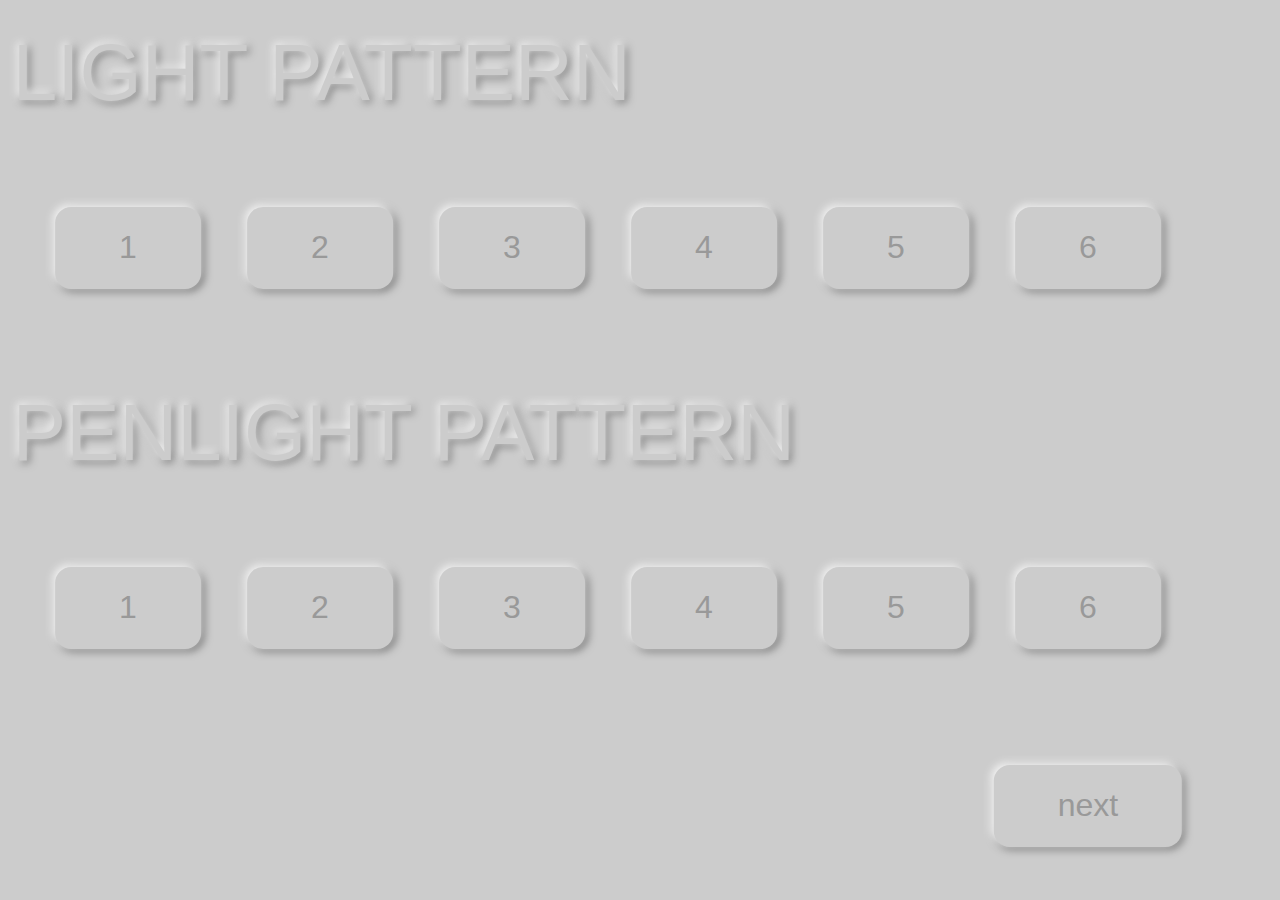
<file: server/index.html>
<!DOCTYPE html>
<html lang="ja">

<head>
    <meta charset="utf-8">
    <title>サイトタイトル</title>
    <meta name="description" content="ディスクリプションを入力">
    <meta name="viewport" content="width=device-width, initial-scale=1.0">
    <link rel="stylesheet" href="style.css">
    <script src="https://ajax.googleapis.com/ajax/libs/jquery/3.1.1/jquery.min.js"></script>

</head>

<body>
    <a id="light" class=mode>LIGHT PATTERN</a>
    <div id="button1" class="box" onclick="clickDisplayAlert(1)">1</div>
    <div id="button2" class="box" onclick="clickDisplayAlert(2)">2</div>
    <div id="button3" class="box" onclick="clickDisplayAlert(3)">3</div>
    <div id="button4" class="box" onclick="clickDisplayAlert(4)">4</div>
    <div id="button5" class="box" onclick="clickDisplayAlert(5)">5</div>
    <div id="button6" class="box" onclick="clickDisplayAlert(6)">6</div>

    <a id="penlight" class=mode>PENLIGHT PATTERN</a>

    <div id="button7" class="box" onclick="clickDisplayAlert(7)">1</div>
    <div id="button8" class="box" onclick="clickDisplayAlert(8)">2</div>
    <div id="button9" class="box" onclick="clickDisplayAlert(9)">3</div>
    <div id="button10" class="box" onclick="clickDisplayAlert(10)">4</div>
    <div id="button11" class="box" onclick="clickDisplayAlert(11)">5</div>
    <div id="button12" class="box" onclick="clickDisplayAlert(12)">6</div>

    <div id="button13" class="box" onclick="clickDisplayAlert(13)">next</div>



    <script>


function Ajax(value,path){
    
    
    
    var data =  {
        'function': value,
        'sec': 1,
        'interval': 0.1 * 100000,
        'r': 255,
        'g': 255,
        'b': 255

    };


    console.log(data);
    $.ajax({
        type: 'POST', //　POSTかGET  
        url: path, //　送り先
        data: {
            'data': data
        }, //　渡したいデータ
        dataType: 'json', //　データ形式を指定
        scriptCharset: 'UTF-8' //　文字コードを指定
    })
}


        let scene_value = 0;

        function clickDisplayAlert(num) {
            if (num === 1) {
                scene_value = 1;
                console.log(scene_value);

                Ajax(scene_value,'http://54.248.37.203/file_write/light/file_write_live2.php');

            } else if (num === 2) {
                scene_value = 2;
                console.log(scene_value);

                var data = {
                    'function': scene_value,
                    'sec': 1,
                    'interval': 0.01 * 100000,
                    'r': 255,
                    'g': 255,
                    'b': 255,
                    'r2': 255,
                    'g2': 255,
                    'b2': 255,

                };


                console.log(data);
                $.ajax({
                    type: 'POST', //　POSTでも可  
                    url: 'http://54.248.37.203/file_write/light/file_write_live2.php', //　送り先
                    data: {
                        'data': data
                    }, //　渡したいデータ
                    dataType: 'json', //　データ形式を指定
                    scriptCharset: 'UTF-8' //　文字コードを指定
                })
            } else if (num === 3) {
                scene_value = 3;
                console.log(scene_value);

                Ajax(scene_value,'http://54.248.37.203/file_write/light/file_write_live2.php');

            } else if (num === 4) {
                scene_value = 4;
                console.log(scene_value);

                Ajax(scene_value,'http://54.248.37.203/file_write/light/file_write_live2.php');

            } else if (num === 5) {
                scene_value = 5;
                console.log(scene_value);

                Ajax(scene_value,'http://54.248.37.203/file_write/light/file_write_live2.php');

            } else if (num === 6) {
                scene_value = 6;
                console.log(scene_value);

                Ajax(scene_value,'http://54.248.37.203/file_write/light/file_write_live2.php');

            } else if (num === 7) {
                scene_value = 7;
                console.log(scene_value);
            } else if (num === 8) {
                scene_value = 8;
                console.log(scene_value);
            } else if (num === 9) {
                scene_value = 9;
                console.log(scene_value);
            } else if (num === 10) {
                scene_value = 10;
                console.log(scene_value);
            } else if (num === 11) {
                scene_value = 11;
                console.log(scene_value);
            } else if (num === 12) {
                scene_value = 12;
                console.log(scene_value);
            }


            else if (num === 13) {
                if (scene_value === 2) {

                    $.ajax({
                        type: 'POST', //　POSTでも可
                        url: '/pattern/pattern_2/pattern_2.php', //　送り先
                        data: {
                            'data': scene_value
                        }, //　渡したいデータ
                        dataType: 'json', //　データ形式を指定
                        scriptCharset: 'UTF-8' //　文字コードを指定
                    })

                    location.href = "/pattern/pattern_2/pattern_2.php";

                } else if (scene_value > 6) {

                    $.ajax({
                        type: 'POST', //　POSTでも可
                        url: '/pattern/pattern_3/pattern_3.php', //　送り先
                        data: {
                            'data': scene_value
                        }, //　渡したいデータ
                        dataType: 'json', //　データ形式を指定
                        scriptCharset: 'UTF-8' //　文字コードを指定
                    })

                    location.href = "/pattern/pattern_3/pattern_3.php";



                } else {
                    $.ajax({
                        type: 'POST', //　POSTでも可
                        url: '/pattern/pattern_1/pattern_1.php', //　送り先
                        data: {
                            'data': scene_value
                        }, //　渡したいデータ
                        dataType: 'json', //　データ形式を指定
                        scriptCharset: 'UTF-8' //　文字コードを指定
                    })

                    location.href = "/pattern/pattern_1/pattern_1.php";

                }
            }
        }
    </script>


</body>

</html>
</file>
<file: server/style.css>
@import url('https://fonts.googleapis.com/css?family=Bellota+Text&display=swap');
body {
  margin: 0;
  height: 100%;
  background-color: #CCCCCC;
  ;
}

.mode {
  font-size: 5em;
  color: #CCCCCC;
  font-family: "SF Pro Text", "SF Pro Icons", "Helvetica Neue", "Helvetica", "Arial", sans-serif;
  text-shadow:-2px -2px 8px white, 2px 2px 8px rgba(0, 0, 0, 0.5);
  
}

#light {
  position: absolute;
  top: 3vh;
  left: 1vw;
}

#penlight {
  position: absolute;
  top: 43vh;
  left: 1vw;
}

.box {
  background-color: #CCCCCC;
  border-radius: 0.5em;
  box-shadow: -2px -2px 8px white, 2px 2px 8px rgba(0, 0, 0, 0.5);
  color: #999999;
  font-family: "SF Pro Text", "SF Pro Icons", "Helvetica Neue", "Helvetica", "Arial", sans-serif;
  font-size: 2em;
  padding: 0.7em 2em;
  position: absolute;
  /* top: 23vh; */
  /* left: 10vw; */
  text-decoration: none;
  transform: translateX(-50%);
  transition: all 0.2s ease;
}

.box:hover {
  background-color: #666666;
  transform: translate(-50%, 0.15em);
  box-shadow: 0 0.15em 0 #222222;
}

.box:active {
  box-shadow: 0 0 0 #7A5A7A;
  transform: translate(-50%, 0.25em);
}

#button1 {
  position: absolute;
  top: 23vh;
  left: 10vw;
}

#button2 {
  position: absolute;
  top: 23vh;
  left: 25vw;
}

#button3 {
  position: absolute;
  top: 23vh;
  left: 40vw;
}

#button4 {
  position: absolute;
  top: 23vh;
  left: 55vw;
}

#button5 {
  position: absolute;
  top: 23vh;
  left: 70vw;
}

#button6 {
  position: absolute;
  top: 23vh;
  left: 85vw;
}

#button7 {
  position: absolute;
  top: 63vh;
  left: 10vw;
}

#button8 {
  position: absolute;
  top: 63vh;
  left: 25vw;
}

#button9 {
  position: absolute;
  top: 63vh;
  left: 40vw;
}

#button10 {
  position: absolute;
  top: 63vh;
  left: 55vw;
}

#button11 {
  position: absolute;
  top: 63vh;
  left: 70vw;
}

#button12 {
  position: absolute;
  top: 63vh;
  left: 85vw;
}

#button13 {
  position: absolute;
  top: 85vh;
  left: 85vw;
}
</file>
